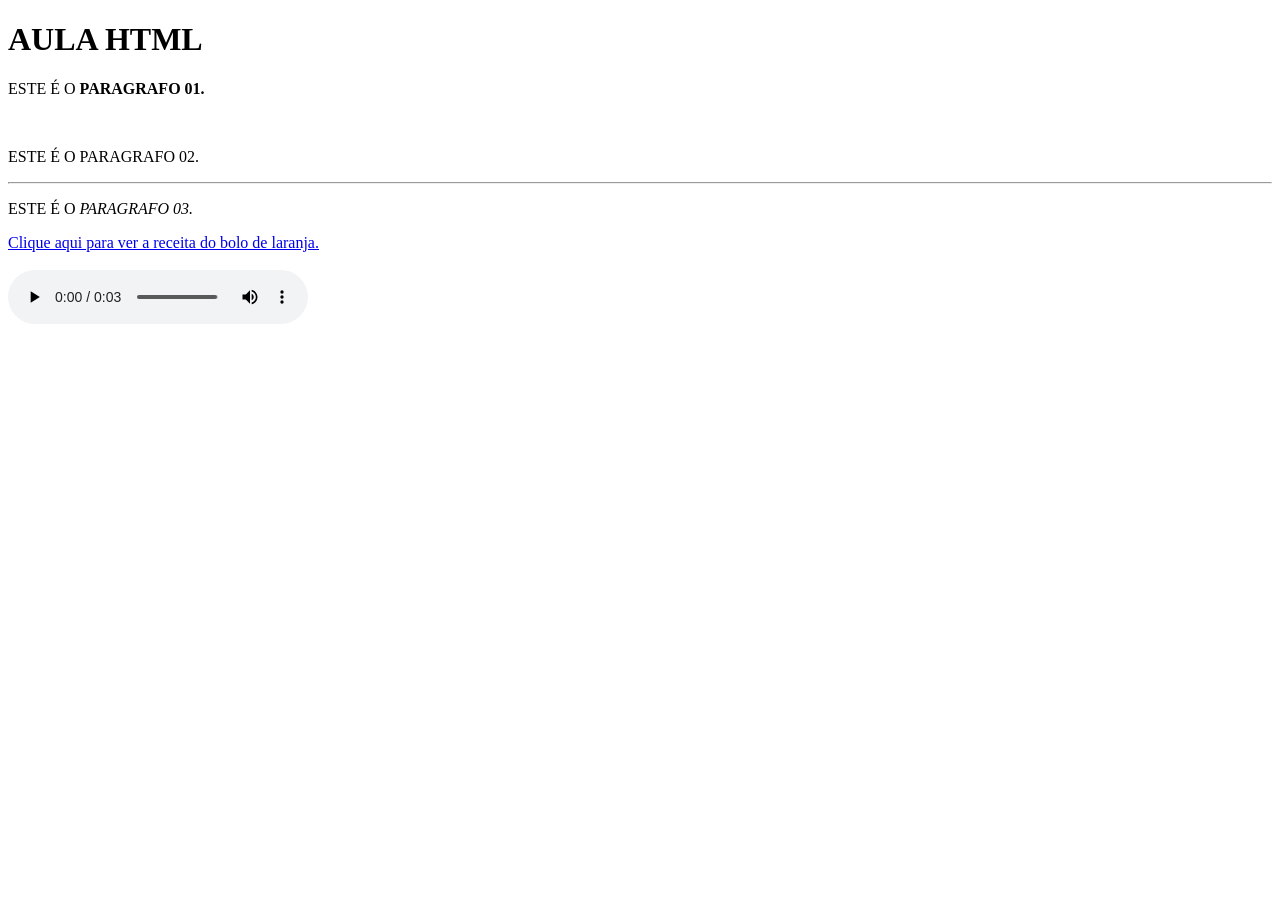
<file: index.html>
<!DOCTYPE html>
<html>
<head>
	<meta charset="UTF-8">
	<meta name="viewport" content="width=device-width, initial-scale=1.0">
	<link rel="shortcut icon" href="favicon.ico" type="image/x-icon">
	<title>Aula</title>
</head>
<body>
	<h1>AULA HTML</h1>
	<p>ESTE É O <b>PARAGRAFO 01.</b></p>
	<br>
	<p>ESTE É O PARAGRAFO 02.</p>
	<hr>
	<p>ESTE É O <i>PARAGRAFO 03.</i></p>
	<a href="receita.html">Clique aqui para ver a receita do bolo de laranja.</a>
	<br>
	<br>
	<audio controls>
		<source src="quack.mp3" type="audio/mpeg">
	</audio>
</body>
</html>
</file>
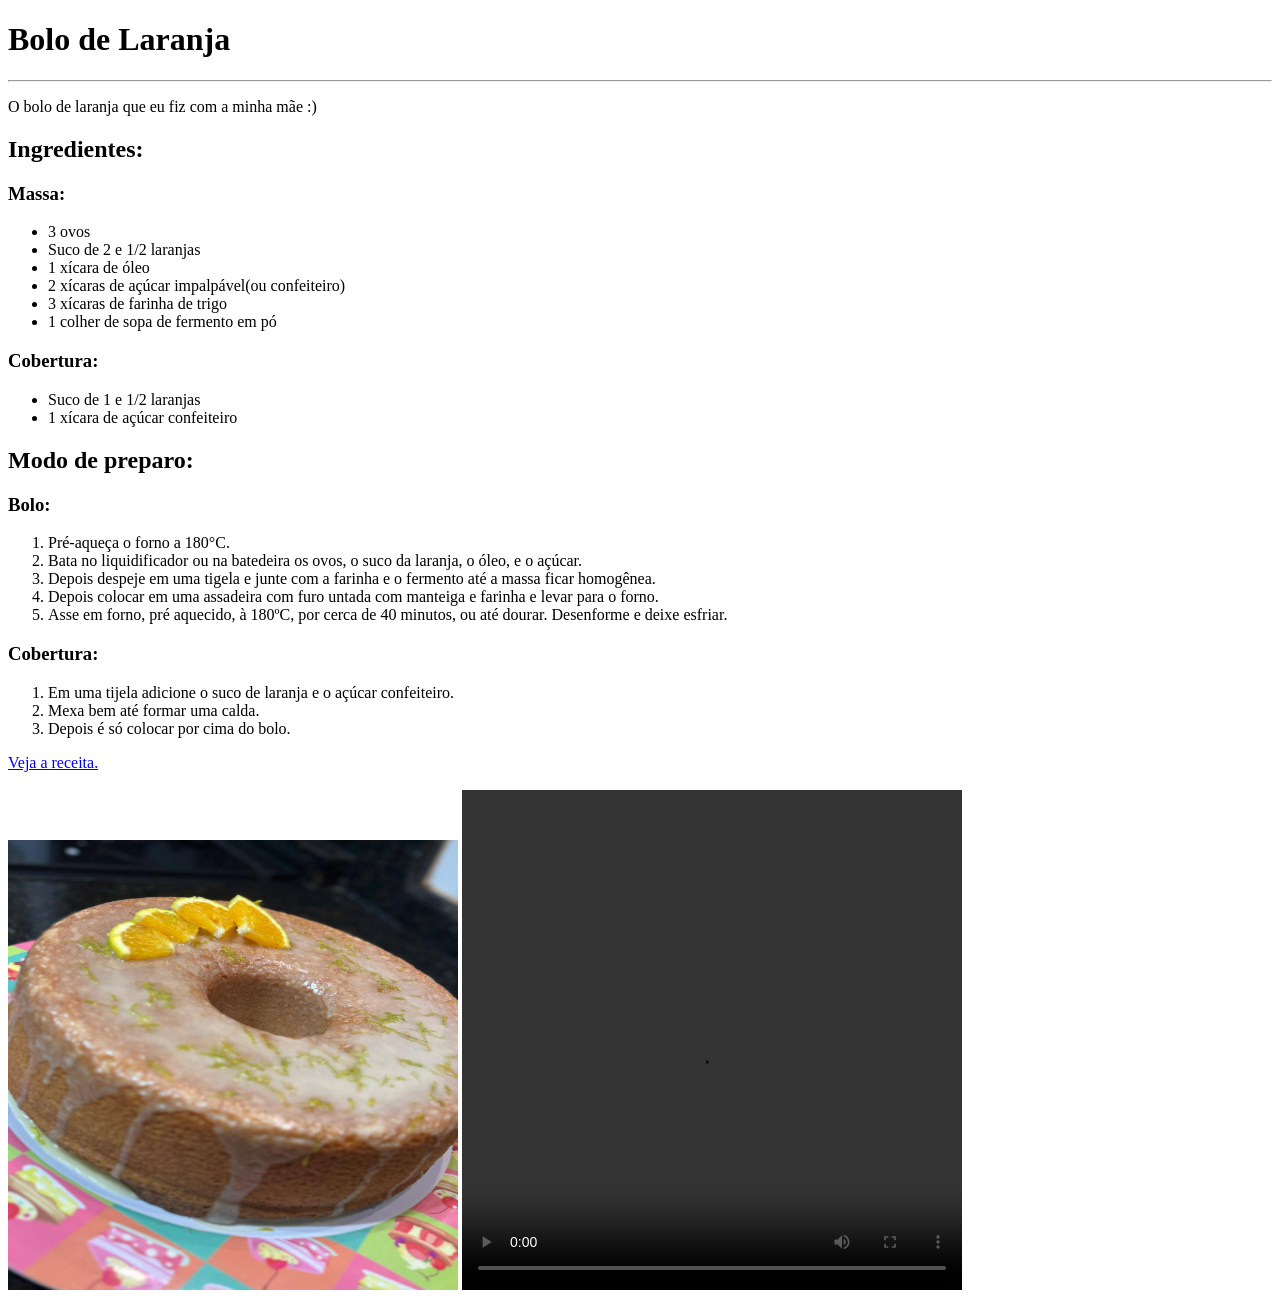
<file: receita.html>
<!DOCTYPE html>
<html lang="en">
<head>
    <meta charset="UTF-8">
    <meta name="viewport" content="width=device-width, initial-scale=1.0">
    <title>Receita</title>
</head>
<body>
    <h1>Bolo de Laranja</h1>
    <hr>
    <p>O bolo de laranja que eu fiz com a minha mãe :)</p>
    <h2>Ingredientes:</h2>
    <h3>Massa:</h3>
    <ul>
        <li>3 ovos</li>
        <li>Suco de 2 e 1/2 laranjas</li>
        <li>1 xícara de óleo</li>
        <li>2 xícaras de açúcar impalpável(ou confeiteiro)</li>
        <li>3 xícaras de farinha de trigo</li>
        <li>1 colher de sopa de fermento em pó</li>
    </ul>
    <h3>Cobertura:</h3>
    <ul>
        <li>Suco de 1 e 1/2 laranjas</li>
        <li>1 xícara de açúcar confeiteiro</li>
    </ul>
    <h2>Modo de preparo:</h2>
    <h3>Bolo:</h3>
    <ol>
        <li>Pré-aqueça o forno a 180°C.</li>
        <li>Bata no liquidificador ou na batedeira os ovos, o suco da laranja, o óleo, e o açúcar.</li>
        <li>Depois despeje em uma tigela e junte com a farinha e o fermento até a massa ficar homogênea.</li>
        <li>Depois colocar em uma assadeira com furo untada com manteiga e farinha e levar para o forno.</li>
        <li>Asse em forno, pré aquecido, à 180ºC, por cerca de 40 minutos, ou até dourar. Desenforme e deixe esfriar.</li>
    </ol>
    <h3>Cobertura:</h3>
    <ol>
        <li>Em uma tijela adicione o suco de laranja e o açúcar confeiteiro.</li>
        <li>Mexa bem até formar uma calda.</li>
        <li>Depois é só colocar por cima do bolo.</li>
    </ol>
    <a href="https://www.amandocozinhar.com/2017/11/bolo-de-laranja-ou-limao-com-casca.html" target="_blank">Veja a receita.</a>
    <br>
    <br>
    <img src="bolo.jpg" alt="Foto do Bolo de Laranja que eu fiz com a minha mãe" width="450" height="450">
    <video controls width="500" height="500">
        <source src="video cyndi e katy.mp4" type="video/mp4">
    </video>
</body>
</html>
</file>
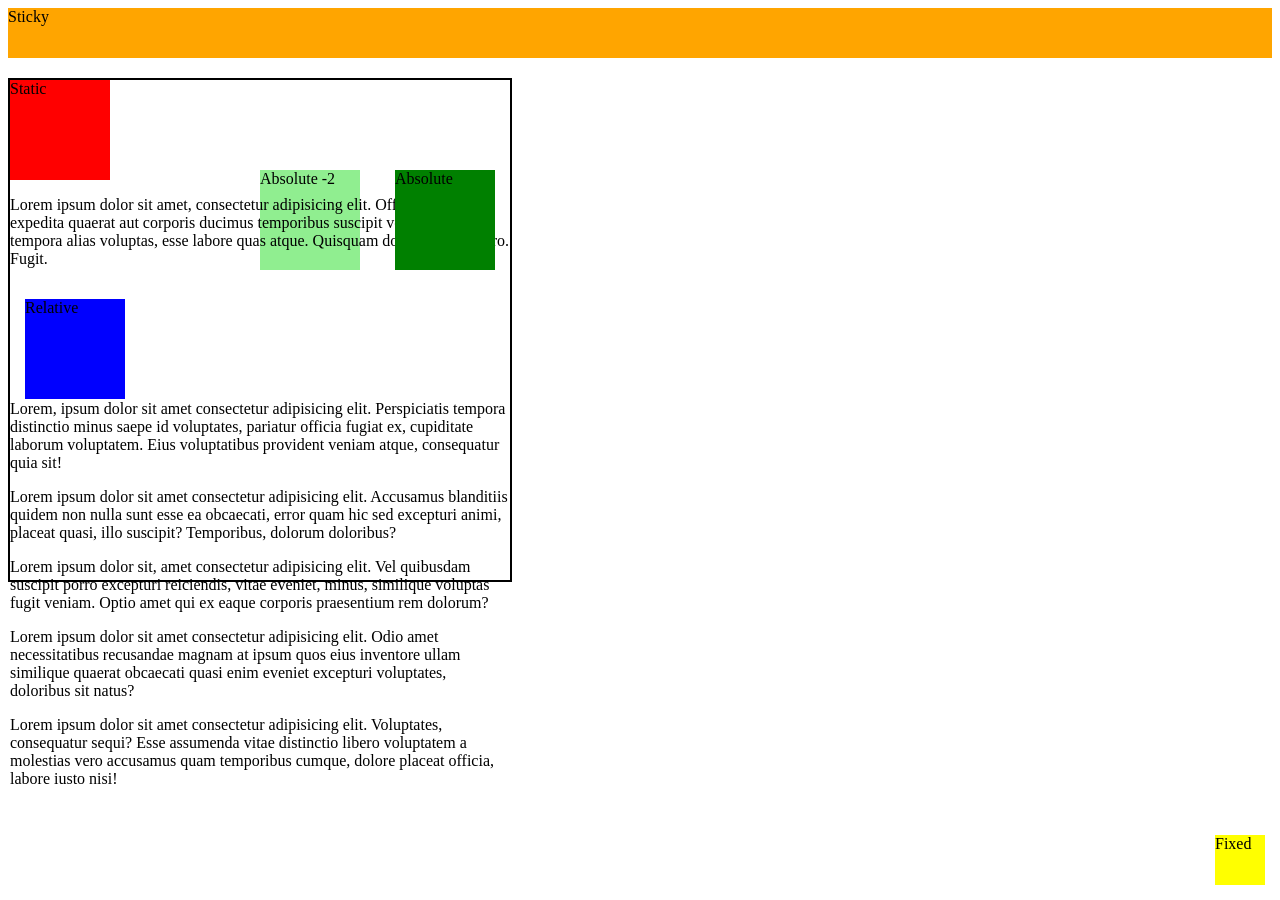
<file: a_avulso/position.html>
<!DOCTYPE html>
<html>
<head>
	<meta charset="UTF-8">
	<meta name="viewport" content="width=device-width, initial-scale=1.0">
	<link rel="shortcut icon" href="favicon.ico" type="image/x-icon">
	<title>Position</title>
    <style>
        .container {
            width: 500px;
            height: 500px;
            border: 2px solid;
            margin-top: 20px;
            position: relative;
        }
        .static{
            width: 100px;
            height: 100px;
            background-color: red;
            position: static;
        }
        .relative {
            width: 100px;
            height: 100px;
            background-color: blue;
            position: relative;
            top: 15px;
            left: 15px;
        }
        .absolute {
            width: 100px;
            height: 100px;
            background-color: green;
            position: absolute;
            top: 90px;
            right: 15px;
        }
           .absolute2 {
            width: 100px;
            height: 100px;
            background-color: lightgreen;
            position: absolute;
            top: 90px;
            right: 150px;
            z-index: -2;
        }
        .fixed {
            width: 50px;
            height: 50px;
            background-color: yellow;
            position: fixed;
            bottom: 15px;
            right: 15px;
        }
        .sticky {
            width: 100%;
            height: 50px;
            background-color: orange;
            position: sticky;
            top: 0;
        }
</style>
</head>
<body>
    <div class="sticky">Sticky</div>

    <div class="container">
        <div class="static">Static</div>
        <p>Lorem ipsum dolor sit amet, consectetur adipisicing elit. Officiis nesciunt, expedita quaerat aut corporis ducimus temporibus suscipit voluptatem tempora alias voluptas, esse labore quas atque. Quisquam dolores itaque vero. Fugit.</p>
        <div class="relative">Relative</div>
        <p>Lorem, ipsum dolor sit amet consectetur adipisicing elit. Perspiciatis tempora distinctio minus saepe id voluptates, pariatur officia fugiat ex, cupiditate laborum voluptatem. Eius voluptatibus provident veniam atque, consequatur quia sit!</p>
        <div class="absolute">Absolute</div>
        <div class="absolute2">Absolute -2</div>
        <div class="fixed">Fixed</div>
        <p>Lorem ipsum dolor sit amet consectetur adipisicing elit. Accusamus blanditiis quidem non nulla sunt esse ea obcaecati, error quam hic sed excepturi animi, placeat quasi, illo suscipit? Temporibus, dolorum doloribus?</p>
        <p>Lorem ipsum dolor sit, amet consectetur adipisicing elit. Vel quibusdam suscipit porro excepturi reiciendis, vitae eveniet, minus, similique voluptas fugit veniam. Optio amet qui ex eaque corporis praesentium rem dolorum?</p>
        <p>Lorem ipsum dolor sit amet consectetur adipisicing elit. Odio amet necessitatibus recusandae magnam at ipsum quos eius inventore ullam similique quaerat obcaecati quasi enim eveniet excepturi voluptates, doloribus sit natus?</p>
        <p>Lorem ipsum dolor sit amet consectetur adipisicing elit. Voluptates, consequatur sequi? Esse assumenda vitae distinctio libero voluptatem a molestias vero accusamus quam temporibus cumque, dolore placeat officia, labore iusto nisi!</p>
    </div>
</body>
</html>
</file>
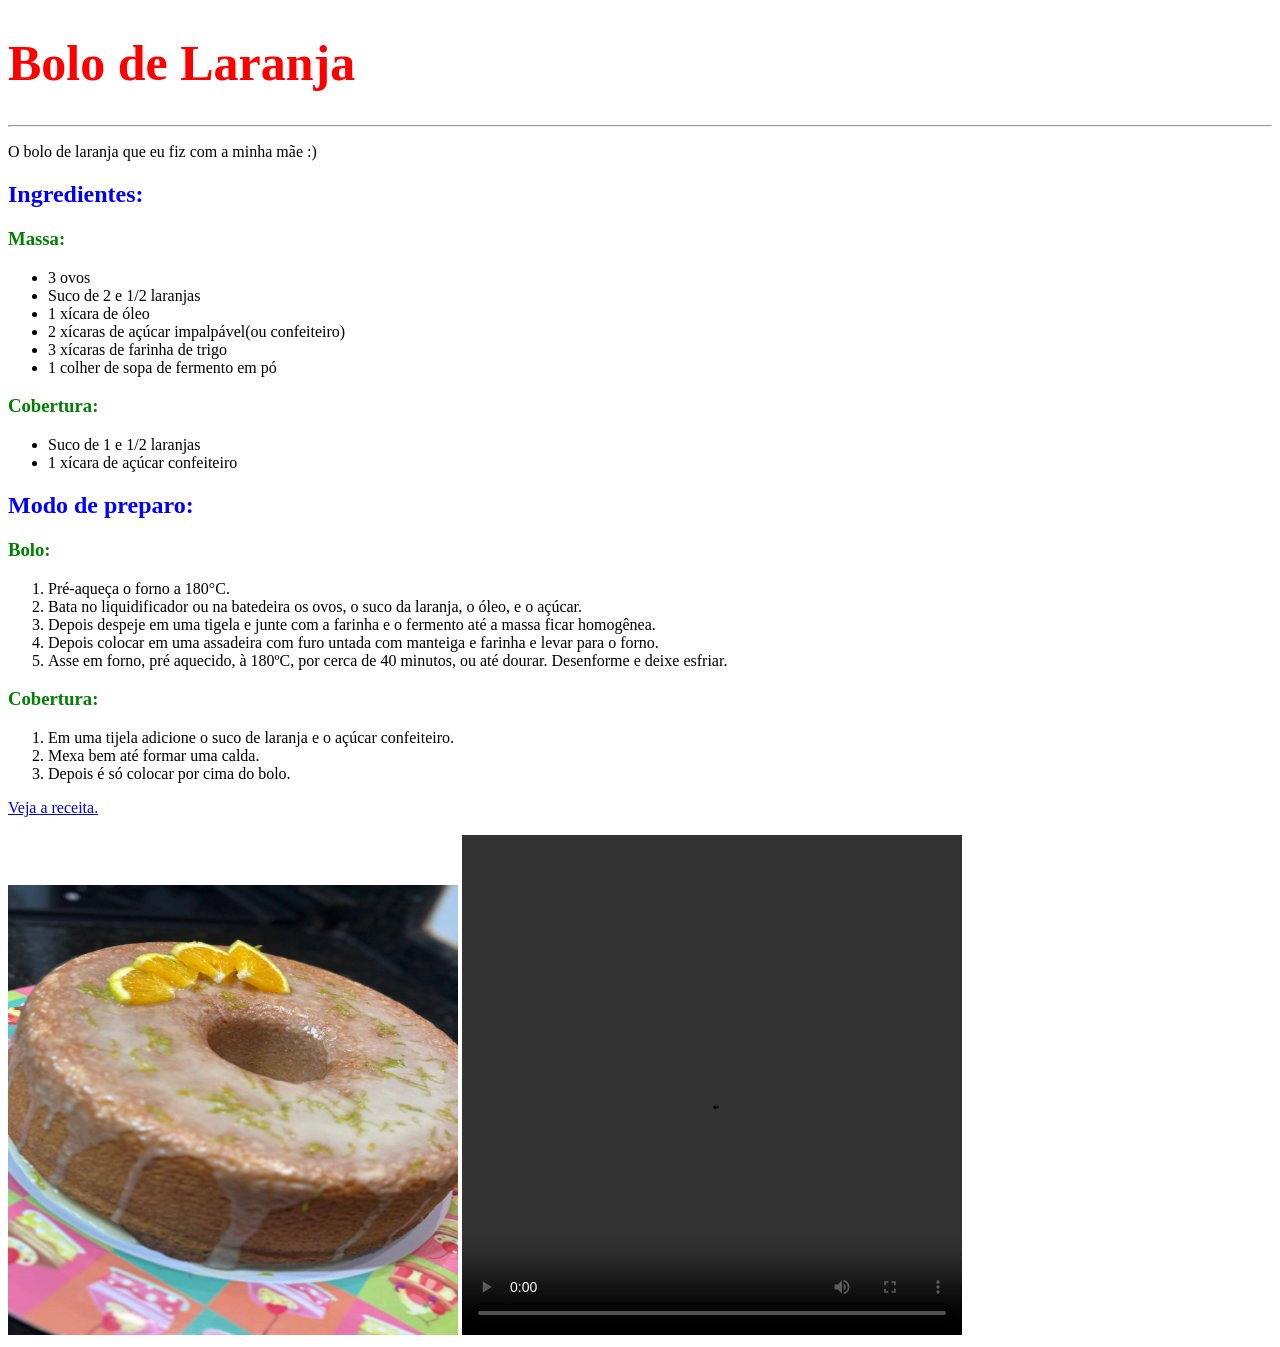
<file: a_avulso/receita.html>
<!DOCTYPE html>
<html lang="en">
<head>
    <meta charset="UTF-8">
    <meta name="viewport" content="width=device-width, initial-scale=1.0">
    <link rel="shortcut icon" href="laranja.webp" type="image/x-icon">
    <title>Receita</title>
    <link rel="stylesheet" href="style.css">
</head>
<body>
    <h1>Bolo de Laranja</h1>
    <hr>
    <p>O bolo de laranja que eu fiz com a minha mãe :)</p>
    <h2>Ingredientes:</h2>
            <style>
        h2 {
            color: blue;
        }
    </style>
    <h3 style="color: green;">Massa:</h3>
    <ul>
        <li>3 ovos</li>
        <li>Suco de 2 e 1/2 laranjas</li>
        <li>1 xícara de óleo</li>
        <li>2 xícaras de açúcar impalpável(ou confeiteiro)</li>
        <li>3 xícaras de farinha de trigo</li>
        <li>1 colher de sopa de fermento em pó</li>
    </ul>
    <h3 style="color: green;">Cobertura:</h3>
    <ul>
        <li>Suco de 1 e 1/2 laranjas</li>
        <li>1 xícara de açúcar confeiteiro</li>
    </ul>
    <h2>Modo de preparo:</h2>
    <h3 style="color: green;">Bolo:</h3>
    <ol>
        <li>Pré-aqueça o forno a 180°C.</li>
        <li>Bata no liquidificador ou na batedeira os ovos, o suco da laranja, o óleo, e o açúcar.</li>
        <li>Depois despeje em uma tigela e junte com a farinha e o fermento até a massa ficar homogênea.</li>
        <li>Depois colocar em uma assadeira com furo untada com manteiga e farinha e levar para o forno.</li>
        <li>Asse em forno, pré aquecido, à 180ºC, por cerca de 40 minutos, ou até dourar. Desenforme e deixe esfriar.</li>
    </ol>
    <h3 style="color: green;">Cobertura:</h3>
    <ol>
        <li>Em uma tijela adicione o suco de laranja e o açúcar confeiteiro.</li>
        <li>Mexa bem até formar uma calda.</li>
        <li>Depois é só colocar por cima do bolo.</li>
    </ol>
    <a href="https://www.amandocozinhar.com/2017/11/bolo-de-laranja-ou-limao-com-casca.html" target="_blank">Veja a receita.</a>
    <br>
    <br>
    <img src="bolo.jpg" alt="Foto do Bolo de Laranja que eu fiz com a minha mãe" width="450" height="450">
    <video controls width="500" height="500">
        <source src="video cyndi e katy.mp4" type="video/mp4">
    </video>
</body>
</html>
</file>
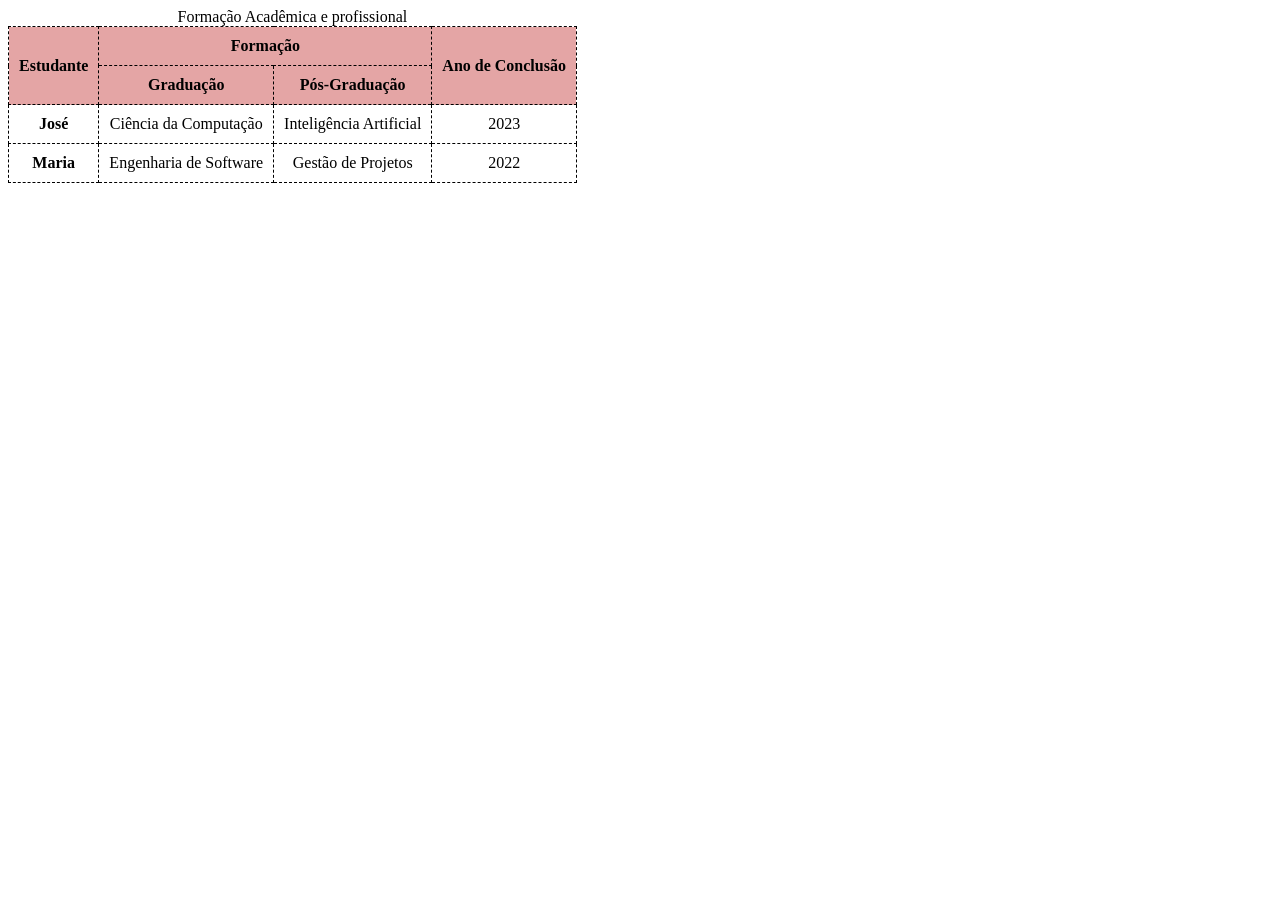
<file: a_avulso/tabela.html>
<!DOCTYPE html>
<html lang="en">
<head>
    <meta charset="UTF-8">
    <meta name="viewport" content="width=device-width, initial-scale=1.0">
    <title>Tabela</title>
</head>
<body>
    <style>
        table {
            border-collapse: collapse;
        }
        th, td {
            border: 1px dashed #000000;
            border-collapse: collapse;
            text-align: center;
            padding: 10px;
        }
        .cabecalho {
            background-color: #e4a5a5;
        }
    </style>
    <table>
        <caption>Formação Acadêmica e profissional</caption>
        <tr class="cabecalho">
            <th rowspan="2">Estudante</th>
            <th colspan="2">Formação</th>
            <th rowspan="2">Ano de Conclusão</th>
         </tr>
        <tr class="cabecalho">
            <th>Graduação</th>
            <th>Pós-Graduação</th>
         </tr>
        <tr>
            <th>José</th>
            <td>Ciência da Computação</td>
            <td>Inteligência Artificial</td>
            <td>2023</td>
        </tr>
         <tr>
            <th>Maria</th>
            <td>Engenharia de Software</td>
            <td>Gestão de Projetos</td>
            <td>2022</td>
        </tr>

       </table>
</body>
</html>
</file>
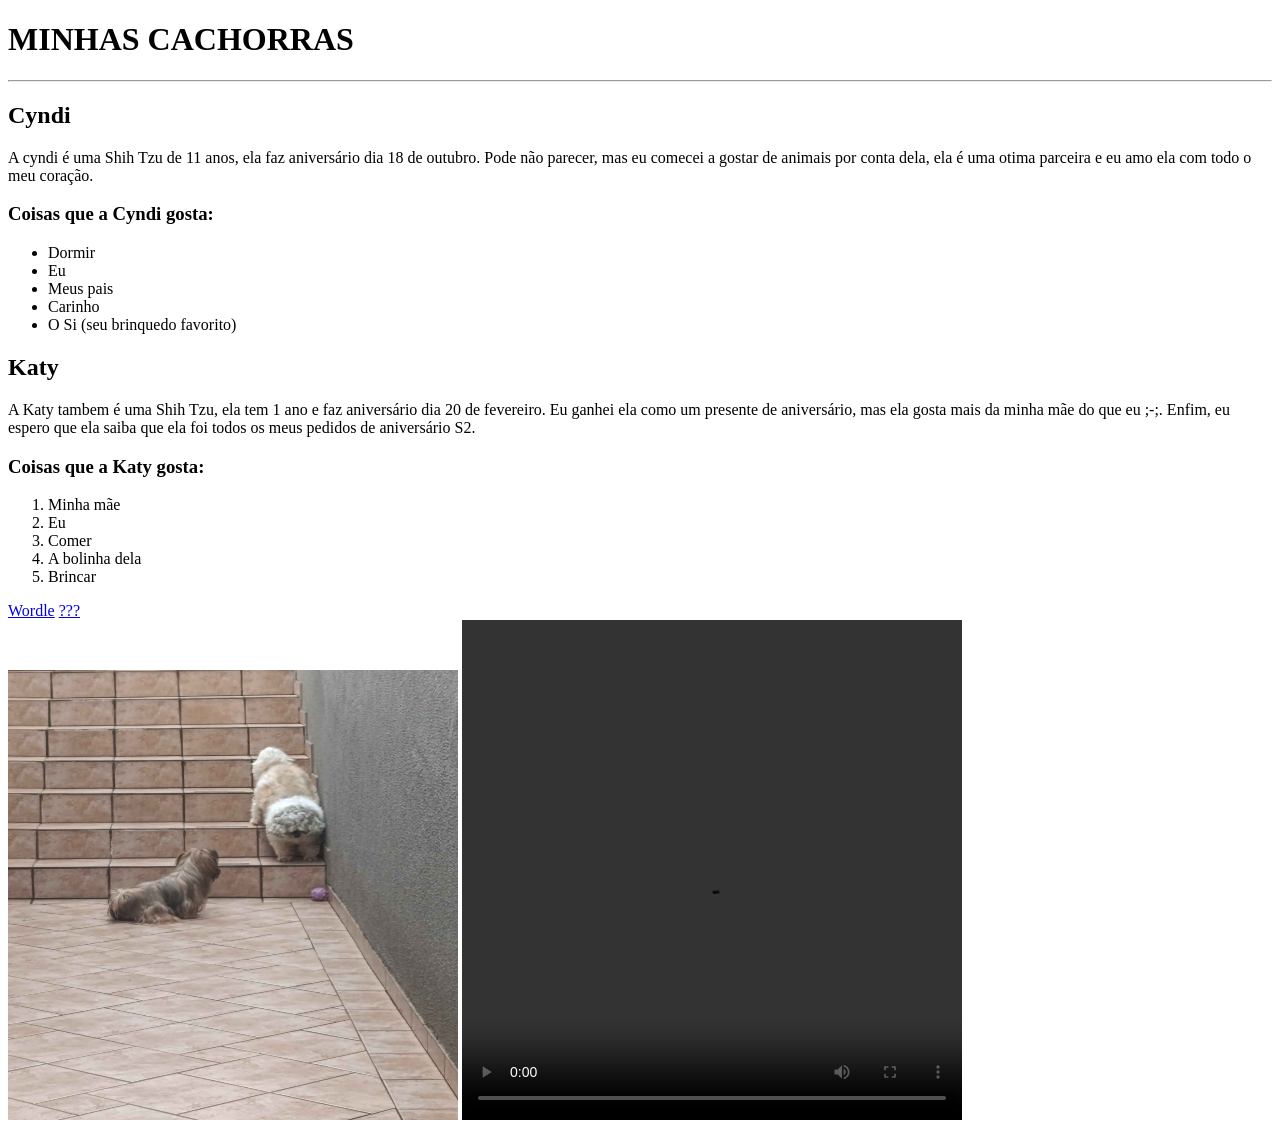
<file: atividade1/cachongas.html>
<!DOCTYPE html>
<html lang="pt-br">
<head>
    <meta charset="UTF-8">
    <meta name="viewport" content="width=device-width, initial-scale=1.0">
    <link rel="shortcut icon" href="favicon.ico" type="image/x-icon">
    <title>ATIVIDADE 1</title>
</head>
<body>
    <h1>MINHAS CACHORRAS</h1>
    <hr>
    <h2>Cyndi</h2>
    <p>A cyndi é uma Shih Tzu de 11 anos, ela faz aniversário dia 18 de outubro.
        Pode não parecer, mas eu comecei a gostar de animais por conta dela, ela é uma otima parceira e eu amo ela com todo o meu coração.
    </p>
    <h3>Coisas que a Cyndi gosta:</h3>
    <ul>
        <li>Dormir</li>
        <li>Eu</li>
        <li>Meus pais</li>
        <li>Carinho</li>
        <li>O Si (seu brinquedo favorito)</li>
    </ul>
    <h2>Katy</h2>
    <p>A Katy tambem é uma Shih Tzu, ela tem 1 ano e faz aniversário dia 20 de fevereiro.
        Eu ganhei ela como um presente de aniversário, mas ela gosta mais da minha mãe do que eu ;-;.
        Enfim, eu espero que ela saiba que ela foi todos os meus pedidos de aniversário S2.
    </p>
    <h3>Coisas que a Katy gosta:</h3>
    <ol>
        <li>Minha mãe</li>
        <li>Eu</li>
        <li>Comer</li>
        <li>A bolinha dela</li>
        <li>Brincar</li>
    </ol>
    <a href="https://www.nytimes.com/games/wordle/index.html" target="_blank">Wordle</a>
    <a href="https://www.youtube.com/watch?v=dQw4w9WgXcQ" target="_self">???</a>
    <br>
     <img src="foto cyndi e katy.jpg" alt="Katy não deixando a Cyndi terminad de descer a escada" width="450" height="450">
      <video controls width="500" height="500">
        <source src="video cyndi e katy.mp4" type="video/mp4">
    </video>
</body>
</html>
</file>
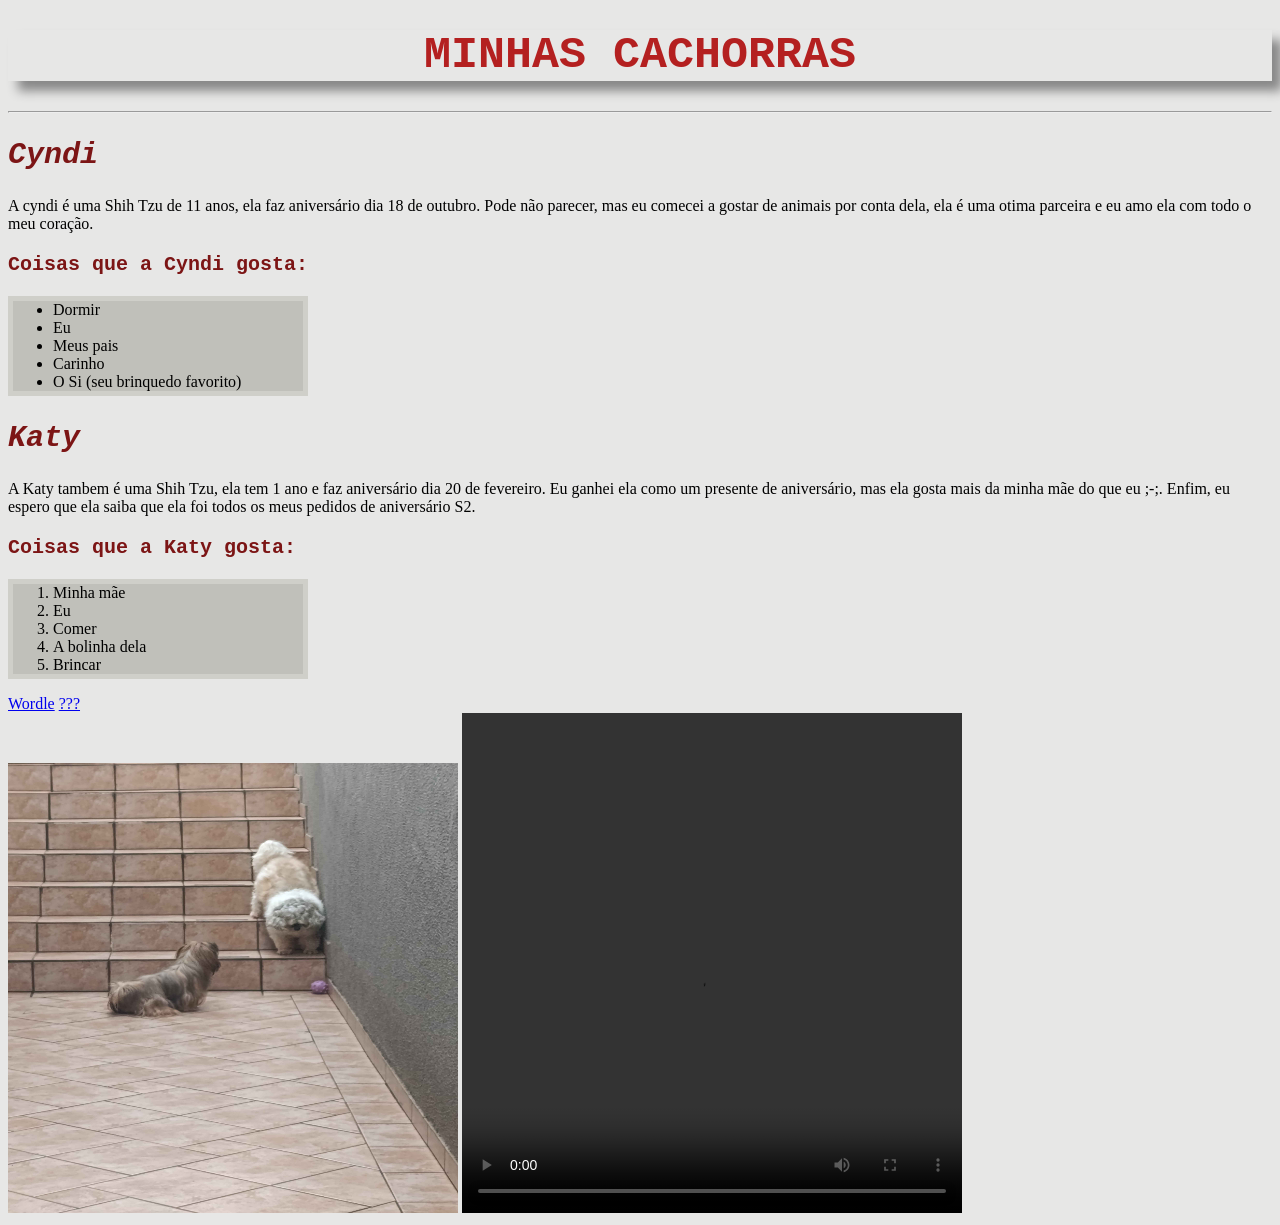
<file: atividade2/aula.html>
<!DOCTYPE html>
<html lang="pt-br">
<head>
    <meta charset="UTF-8">
    <meta name="viewport" content="width=device-width, initial-scale=1.0">
    <link rel="shortcut icon" href="patinha.png" type="image/x-icon">
    <title>ATIVIDADE 2</title>
    <link rel="stylesheet" href="style2.css">
</head>
<body>
    <h1>MINHAS CACHORRAS</h1>
    <hr>
    <h2>Cyndi</h2>
    <p>A cyndi é uma Shih Tzu de 11 anos, ela faz aniversário dia 18 de outubro.
        Pode não parecer, mas eu comecei a gostar de animais por conta dela, ela é uma otima parceira e eu amo ela com todo o meu coração.
    </p>
    <h3>Coisas que a Cyndi gosta:</h3>
    <ul>
        <li>Dormir</li>
        <li>Eu</li>
        <li>Meus pais</li>
        <li>Carinho</li>
        <li>O Si (seu brinquedo favorito)</li>
    </ul>
    <h2>Katy</h2>
    <p>A Katy tambem é uma Shih Tzu, ela tem 1 ano e faz aniversário dia 20 de fevereiro.
        Eu ganhei ela como um presente de aniversário, mas ela gosta mais da minha mãe do que eu ;-;.
        Enfim, eu espero que ela saiba que ela foi todos os meus pedidos de aniversário S2.
    </p>
    <h3>Coisas que a Katy gosta:</h3>
    <ol>
        <li>Minha mãe</li>
        <li>Eu</li>
        <li>Comer</li>
        <li>A bolinha dela</li>
        <li>Brincar</li>
    </ol>
    <a href="https://www.nytimes.com/games/wordle/index.html" target="_blank">Wordle</a>
    <a href="https://www.youtube.com/watch?v=dQw4w9WgXcQ" target="_self">???</a>
    <br>
     <img src="foto cyndi e katy.jpg" alt="Katy não deixando a Cyndi terminad de descer a escada" width="450" height="450">
      <video controls width="500" height="500">
        <source src="video cyndi e katy.mp4" type="video/mp4">
    </video>
</body>
</html>
</file>
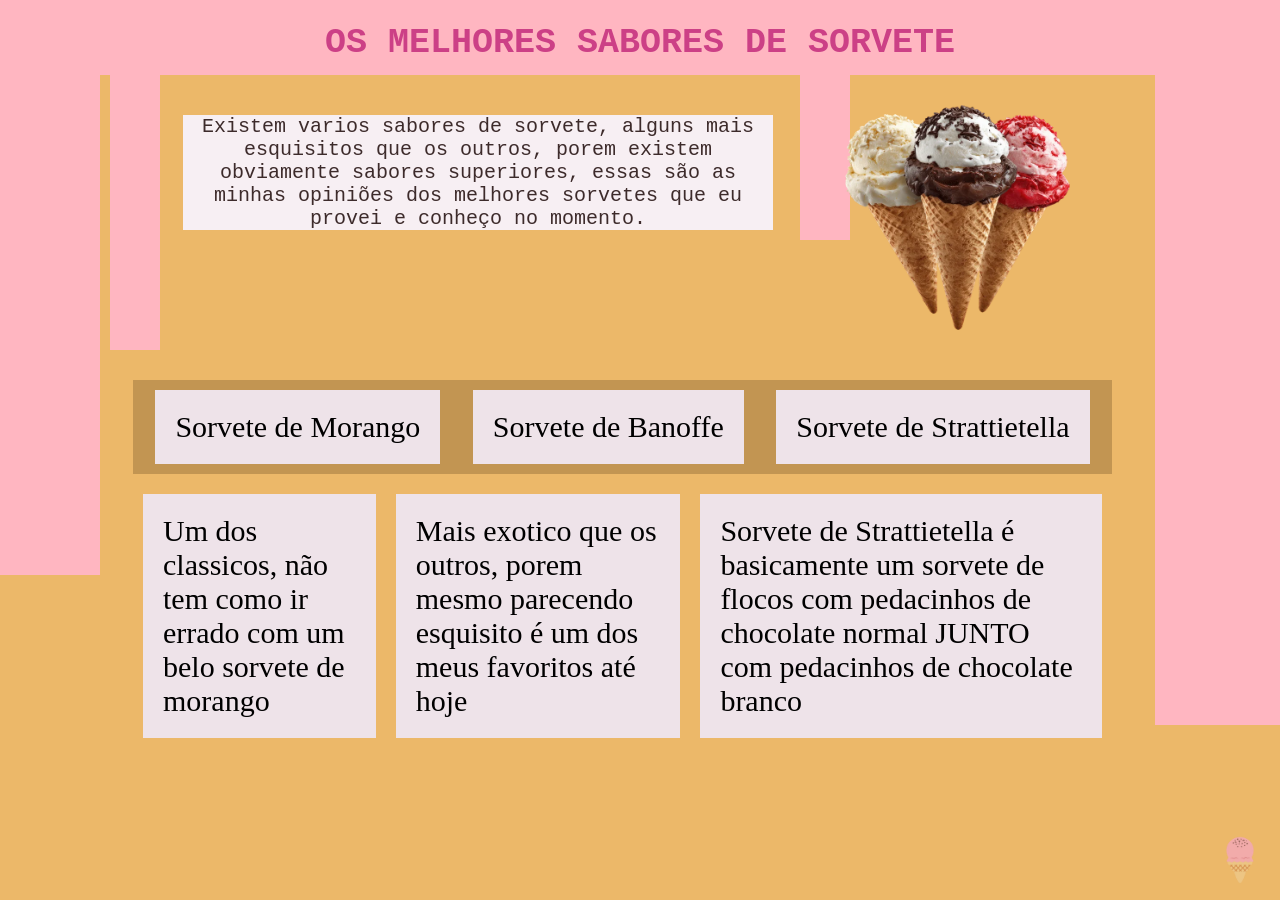
<file: atividade3/aula.html>
<!DOCTYPE html>
<html lang="en">
<head>
    <meta charset="UTF-8">
    <meta name="viewport" content="width=device-width, initial-scale=1.0">
    <link rel="shortcut icon" href="icone sorvete.webp" type="image/x-icon">
    <title>ATIVIDADE 3</title>
    <link rel="stylesheet" href="style3.css">
</head>
<body>
    <h1>OS MELHORES SABORES DE SORVETE</h1>
    <br>
    <img class="sorvetes" src="sorvetes.webp" alt="Sorvetes">
    <p class="p1">Existem varios sabores de sorvete, alguns mais esquisitos que os outros, porem existem obviamente sabores superiores, essas são as minhas opiniões dos melhores sorvetes que eu provei e conheço no momento.</p>
    <div class="fixed"></div>
    <div class="container">
        <div>Sorvete de Morango</div>
        <div>Sorvete de Banoffe</div>
        <div>Sorvete de Strattietella</div>
</div>
    <div class="container2">
        <div>Um dos classicos, não tem como ir errado com um belo sorvete de morango</div>
        <div>Mais exotico que os outros, porem mesmo parecendo esquisito é um dos meus favoritos até hoje</div>
        <div>Sorvete de Strattietella é basicamente um sorvete de flocos com pedacinhos de chocolate normal JUNTO com pedacinhos de chocolate branco</div>
</div>
    <div class="animados">
        <div class="melt"></div>
        <div class="drip1"></div>
        <div class="drip2"></div>
        <div class="drop2"></div>
        <div class="drip3"></div>
        <div class="drop3"></div>
        <div class="drip4"></div>
        <div class="bobble1"></div>
        <div class="bobble2"></div>
        <div class="bobble3"></div>
        <div class="bobble4"></div>
</div>
</body>
</html>
</file>
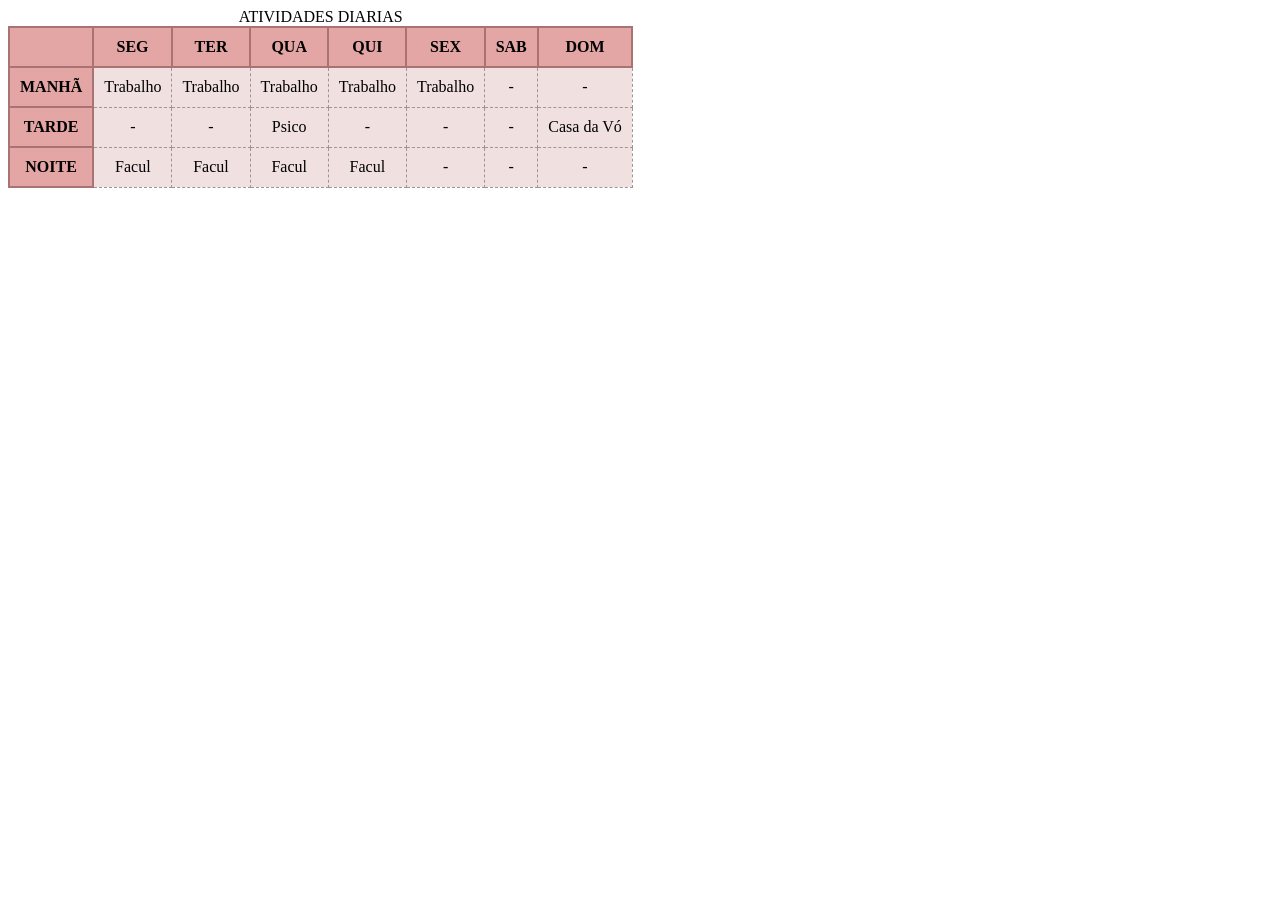
<file: atividade4/aula.html>
<!DOCTYPE html>
<html lang="en">
<head>
    <meta charset="UTF-8">
    <meta name="viewport" content="width=device-width, initial-scale=1.0">
    <title>ATIVIDADE 4</title>
</head>
<body>
    <style>
        table {
            border-collapse: collapse;
        }
        th{
            border: 2px solid #aa7373;
            border-collapse: collapse;
            text-align: center;
            padding: 10px;
        }
        td {
            border: 1px dashed #9e9595;
            border-collapse: collapse;
            text-align: center;
            padding: 10px;
            background-color: #f0e0e0;
        }
        .cabecalho {
            background-color: #e4a5a5;
        }
        
    </style>
    <table>
        <caption>ATIVIDADES DIARIAS</caption>
        <tr class="cabecalho">
            <th rowspan="2"></th>
         </tr>
        <tr class="cabecalho">
            <th>SEG</th>
            <th>TER</th>
            <th>QUA</th>
            <th>QUI</th>
            <th>SEX</th>
            <th>SAB</th>
            <th>DOM</th>
         </tr>
        <tr>
            <th class="cabecalho">MANHÃ</th>
            <td>Trabalho</td>
            <td>Trabalho</td>
            <td>Trabalho</td>
            <td>Trabalho</td>
            <td>Trabalho</td>
            <td>-</td>
            <td>-</td>
        </tr>
        <tr>
            <th class="cabecalho">TARDE</th>
            <td>-</td>
            <td>-</td>
            <td>Psico</td>
            <td>-</td>
            <td>-</td>
            <td>-</td>
            <td>Casa da Vó</td>
        </tr>
        <tr>
            <th class="cabecalho">NOITE</th>
            <td>Facul</td>
            <td>Facul</td>
            <td>Facul</td>
            <td>Facul</td>
            <td>-</td>
            <td>-</td>
            <td>-</td>
        </tr>
       </table>
</body>
</html>
</file>
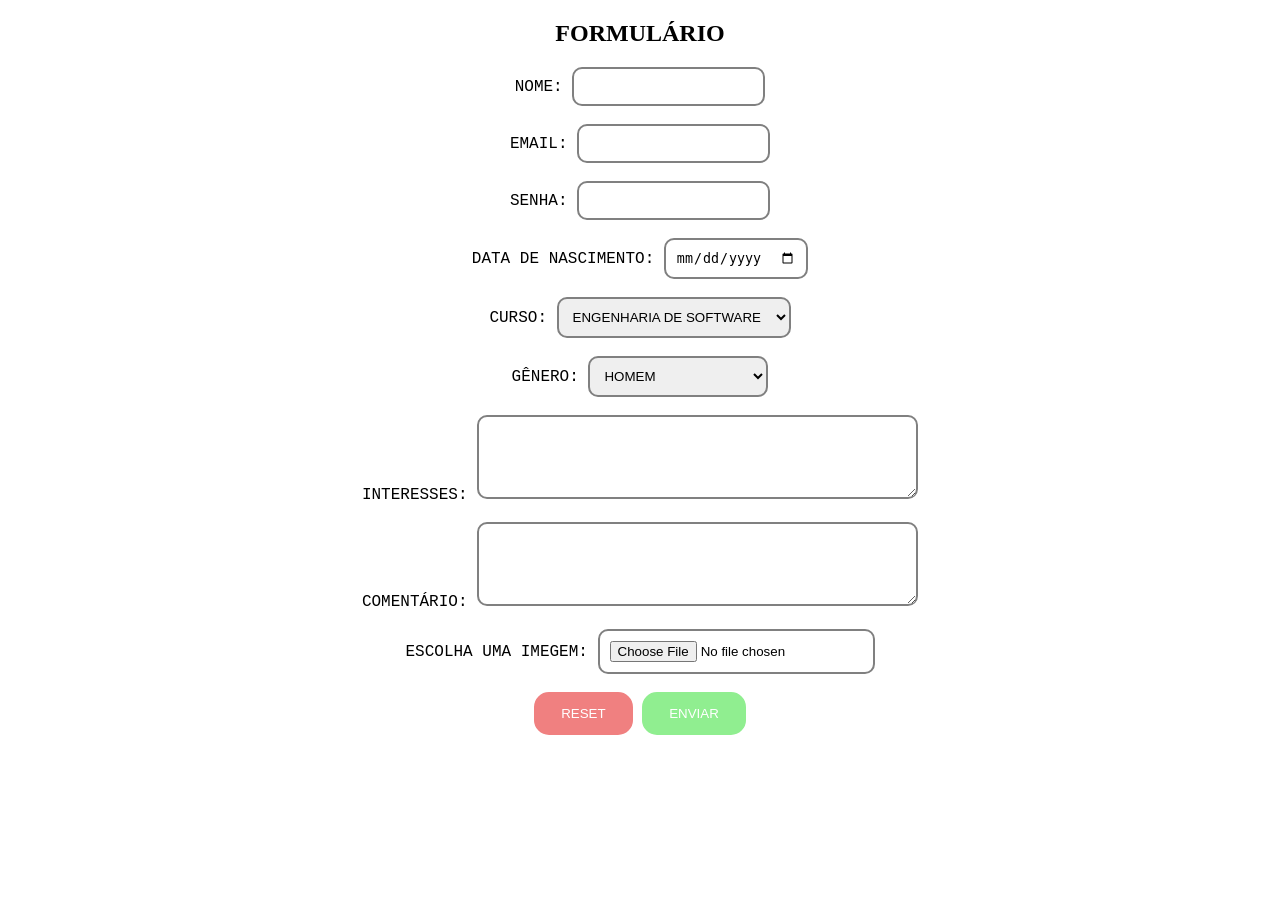
<file: atividade5/aula.html>
<!DOCTYPE html>
<html lang="en">
<head>
    <meta charset="UTF-8">
    <meta name="viewport" content="width=device-width, initial-scale=1.0">
    <title>ATIVIDADE 5</title>
    <link rel="stylesheet" href="style6.css">
</head>
<body>
    <h2>FORMULÁRIO</h2>
    <form action="/submit" method="POST">
        <label for="nome">NOME:</label>
        <input type="text" id="nome" name="nome" required>
        <br><br>
        <label for="email">EMAIL:</label>
        <input type="email" id="email" name="email" required>
        <br><br>
        <label for="senha">SENHA:</label>
        <input type="password" id="senha" name="senha" required>
        <br><br>
        <label for="data">DATA DE NASCIMENTO:</label>
        <input type="date" id="data" name="data" required>
        <br><br>
        <label for="curso">CURSO:</label>
        <select id="curso" name="curso" required>
            <option value="engenharia">ENGENHARIA DE SOFTWARE</option>
            <option value="ciencia">CIENCIA DA COMPUTAÇÃO</option>
        </select>
        <br><br>
        <label for="genero">GÊNERO:</label>
        <select id="genero" name="genero" required>
            <option value="homem">HOMEM</option>
            <option value="mulher">MULHER</option>
            <option value="outro">OUTRO</option>
            <option value="prefironaodizer">PREFIRO NÃO DIZER</option>
        </select>
        <br><br>
        <label for="interesses">INTERESSES:</label>
        <textarea id="interesses" name="interesses" rows="4" cols="50"></textarea>
        <br><br>
        <label for="comentario">COMENTÁRIO:</label>
        <textarea id="comentario" name="comentario" rows="4" cols="50"></textarea>
        <br><br>
        <label for="imagem">ESCOLHA UMA IMEGEM:</label>
        <input type="file" id="imagem" accept="image/*">
        <br><br>
        <button type="reset">RESET</button>
        <button type="submit">ENVIAR</button>
    </form>
</body>
</html>
</file>
<file: a_avulso/style.css>
h1{
    color: red;
    font-size: 50px;
}
</file>
<file: atividade2/style2.css>
h1{
    text-align:center;
    font-family:courier;
    font-size: 45px;
    color:#b42020;
    box-shadow: 10px 10px 10px #888888;
}
h2{
    font-family: courier;
    font-style: italic;
    color:#7c1515;
    font-size: 30px;
}
body {
    background-color: #e7e7e6;
}
h3{
    font-family: courier;
    color:#7c1515;
    font-size: 20px;
}
ul{
  border: 5px solid #cfcfc9;
  width: 250px;
  background-color: #c0c0ba;
}
ol{
  border: 5px solid #cfcfc9;
  width: 250px;
  background-color: #c0c0ba;
}
</file>
<file: atividade3/style3.css>
body{
    background-color: #ecb869;
}
h1{
    text-align: center;
    color: #cc4086;
    font-family: 'Courier New', Courier, monospace;
    font-size: 35px;
}
.p1{
    text-align: center;
    color: #3d2b2b;
    font-family: 'Courier New', Courier, monospace;
    font-size: 20px;;

   background-color: #f7eff3;
   width: 590px;
   margin-left: 175px;
   margin-top: 10px;
}
.fixed {
        width: 50px;
        height: 50px;
        background-image: url('icone sorvete.webp');
        background-size: cover;
        position: fixed;
        bottom: 15px;
        right: 15px;
    }
.container{
       display: flex;
       background-color: #c29552;
       justify-content: space-evenly;
       margin-left: 125px;
       margin-right: 160px;
       margin-top: 150px;
}
.container div{
    background-color: #eee3e9;
    margin: 10px;
    padding: 20px;
    font-size: 30px;
}
.container2{
      display: flex;
      justify-content: space-evenly;
       margin-left: 125px;
       margin-right: 160px;
       margin-top: 10px;
}
.container2 div{
    background-color: #eee3e9;
    margin: 10px;
    padding: 20px;
    font-size: 30px;
}
.sorvetes{
    position: absolute;
    width: 225px;
    height: 225px;
    right: 210px;
}



.melt{
        width: 1351px;
        height: 75px;
        background-color: lightpink;
        position: absolute;
        top: 0px;
        left: 0px;
        z-index: -2;
}
@keyframes bobble {
    0% {background-color: lightpink; top: 35px;}
    50% {background-color: lightpink; top: 55px;}
    100% {background-color: lightpink; top: 35px;}
}
@keyframes drip1 {
    0% {background-color: lightpink; top: -500px;}
    100% {background-color: lightpink; top: 75px;}
}
@keyframes drip2 {
    0% {background-color: lightpink; top: -300px;}
    100% {background-color: lightpink; top: 50px;}
}
@keyframes drop2 {
    0% {background-color: lightpink; top: 0px; opacity: 1;}
    50% {background-color: lightpink; top: 0px; opacity: 1;}
    75% {background-color: lightpink; top: 650px; opacity: 1;}
    100% {background-color: lightpink; top: 650px; opacity: 0;}
}
@keyframes drip3 {
    0% {background-color: lightpink; top: -200px;}
    100% {background-color: lightpink; top: 40px;}
}
@keyframes drop3 {
    0% {background-color: lightpink; top: 0px; opacity: 1;}
    50% {background-color: lightpink; top: 0px; opacity: 1;}
    75% {background-color: lightpink; top: 650px; opacity: 1;}
    100% {background-color: lightpink; top: 650px; opacity: 0;}
}
@keyframes drip4 {
    0% {background-color: lightpink; top: -650px;}
    100% {background-color: lightpink; top: 75px;}
}
.drip1{
        width: 100px;
        height: 500px;
        background-color: lightpink;
        position: absolute;
        top: 75px;
        left: 0px;
        animation-name: drip1;
        animation-duration: 8s;
        z-index: -2;
}
.drip2{
        width: 50px;
        height: 300px;
        background-color: lightpink;
        position: absolute;
        top: 50px;
        left: 110px;
        animation-name: drip2;
        animation-duration: 4s;
        z-index: -2;
}
.drop2{
        width: 40px;
        height: 40px;
        background-color: lightpink;
        position: absolute;
        top: 0px;
        left: 115px;
        animation-name: drop2;
        animation-duration: 5s;
        animation-iteration-count: infinite;
        z-index: -2;
}
.drip3{
        width: 50px;
        height: 200px;
        background-color: lightpink;
        position: absolute;
        top: 40px;
        left: 800px;
        animation-name: drip3;
        animation-duration: 6s;
        z-index: -2;
}
.drop3{
        width: 40px;
        height: 40px;
        background-color: lightpink;
        position: absolute;
        top: 0px;
        left: 805px;
        animation-name: drop3;
        animation-duration: 8s;
        animation-iteration-count: infinite;
        z-index: -2;
}
.drip4{
        width: 125px;
        height: 650px;
        background-color: lightpink;
        position: absolute;
        top: 75px;
        right: 0px;
        animation-name: drip4;
        animation-duration: 5s;
        z-index: -2;
}
.bobble1{
        width: 50px;
        height: 50px;
        background-color: lightpink;
        position: absolute;
        top: 0px;
        left: 75px;
        animation-name: bobble;
        animation-duration: 7s;
        animation-iteration-count: infinite;
        z-index: -2;
}
.bobble2{
        width: 50px;
        height: 45px;
        background-color: lightpink;
        position: absolute;
        top: 0px;
        left: 150px;
        animation-name: bobble;
        animation-duration: 9s;
        animation-iteration-count: infinite;
        z-index: -2;
}
.bobble3{
        width: 50px;
        height: 45px;
        background-color: lightpink;
        position: absolute;
        top: 0px;
        right: 120px;
        animation-name: bobble;
        animation-duration: 10s;
        animation-iteration-count: infinite;
        z-index: -2;
}
.bobble4{
        width: 50px;
        height: 45px;
        background-color: lightpink;
        position: absolute;
        top: -25px;
        left: 810px;
        animation-name: bobble;
        animation-duration: 9s;
        animation-iteration-count: infinite;
        z-index: -2;
}
</file>
<file: atividade5/style6.css>
h2{
    text-align: center;
}
form{
    text-align: center;
    font-family: 'Courier New', Courier, monospace;
}
input {
    border: 2px solid gray;
    padding: 10px;
    border-radius: 10px;
    outline: none;
}
input:focus {
    border-color: black;
    box-shadow: 0 0 8px lightgray;
}
textarea {
    border: 2px solid gray;
    padding: 10px;
    border-radius: 10px;
    outline: none;
}
textarea:focus {
    border-color: black;
    box-shadow: 0 0 8px lightgray;
}
select {
    border: 2px solid gray;
    padding: 10px;
    border-radius: 10px;
    outline: none;
}
select:focus {
    border-color: black;
    box-shadow: 0 0 8px lightgray;
}
button[type="submit"] {
    background-color: lightgreen;
    color: white;
    border: 2px solid lightgreen;
    border-radius: 15px;
    padding: 12px 25px;
}
button[type="submit"]:hover {
    background-color: green;
    border: 2px solid green;
    border-radius: 15px
}
button[type="reset"] {
    background-color: lightcoral;
    color: white;
    border: 2px solid lightcoral;
    border-radius: 15px;
    padding: 12px 25px;
}
button[type="reset"]:hover {
    background-color: red;
    border: 2px solid red;
    border-radius: 15px
}
</file>
